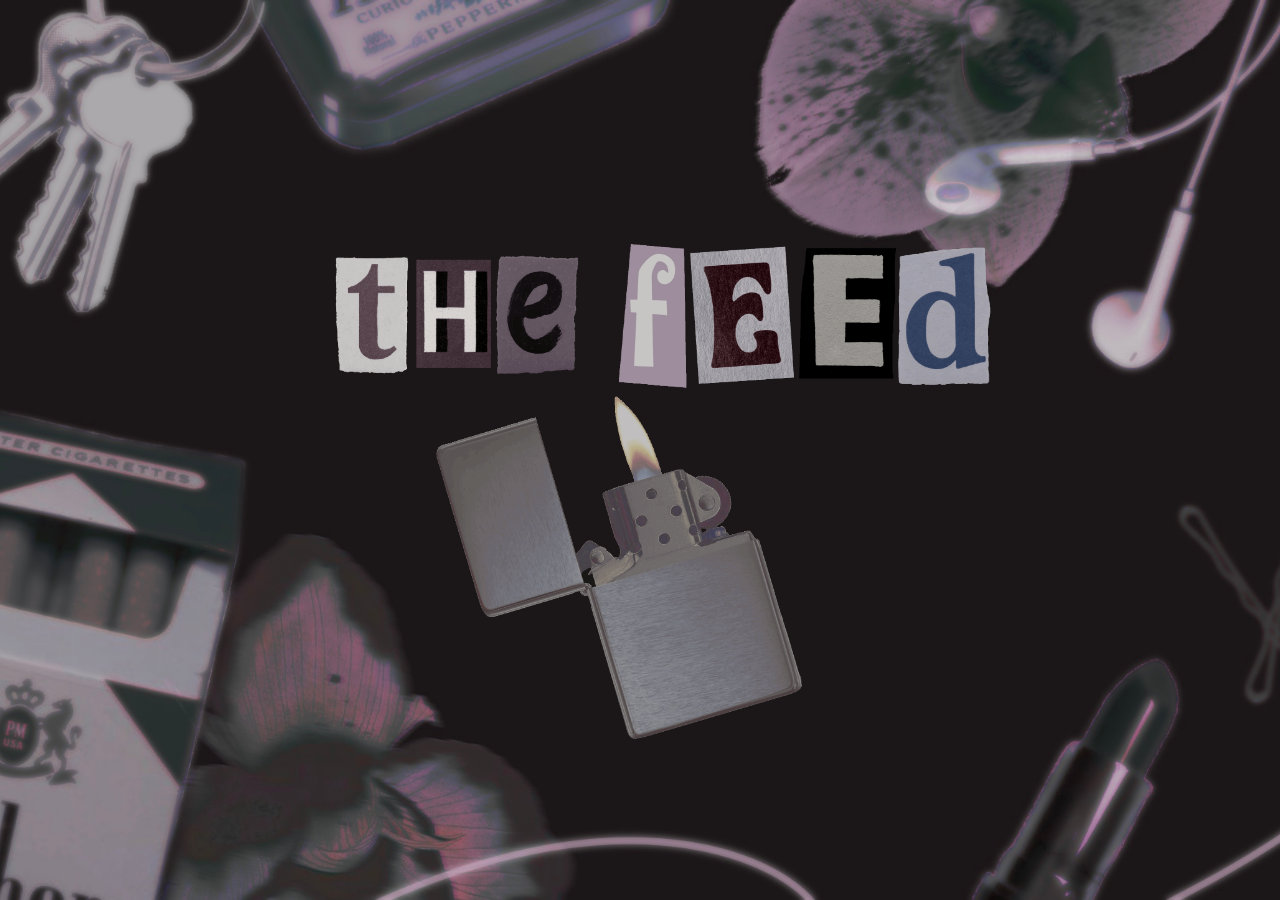
<file: index.html>
<!DOCTYPE html>
<html lang="en">
<head>
    <meta charset="UTF-8">
    <meta name="viewport" content="width=device-width, initial-scale=1.0">
    <title>Homepage</title>
    <link rel="stylesheet" href="style.css">
</head>
<body>
    <main class="homepage">
    <a href="thefeed/index.html" aria-label="Go to The Feed" id="lighter-link">
        <img class="lighter" src="images/lighter.GIF" alt="Go to The Feed">
    </a>

    <audio id="lighter-sound" src="music/lighter.mp3" preload="auto"></audio>
    </main>

    <script>
        const lighterLink = document.getElementById("lighter-link");
        const lighterSound = document.getElementById("lighter-sound");

        lighterLink.addEventListener("click", function(event) {
            event.preventDefault();

            lighterSound.currentTime = 0;
            lighterSound.play();

            lighterSound.onended = function() {
                window.location.href = lighterLink.href;
            };
        });
    </script>
</body>
</html>
</file>
<file: style.css>
body {
    margin: 0;
    min-height: 100vh;
    background: white;
    font-family: Arial, sans-serif;
    background-color: #1B1516;
}

.homepage {
    min-height: 100vh;
    display: flex;
    justify-content: center;
    align-items: center;
}

.homepage h1 {
    margin: 0;
}

.feed-link {
    color: black;
    font-size: 64px;
    font-weight: normal;
    text-decoration: none;
}

.feed-link:hover {
    text-decoration: underline;
}

.gif {
    width: 400px;
    height: auto;
}

body {
    background-image: url("images/background.jpg");
    background-position: center;
    background-size: cover;
    background-repeat: no-repeat;
    background-attachment: fixed;
}

.lighter {
    width: 1000px;
    height: auto;
}
</file>
